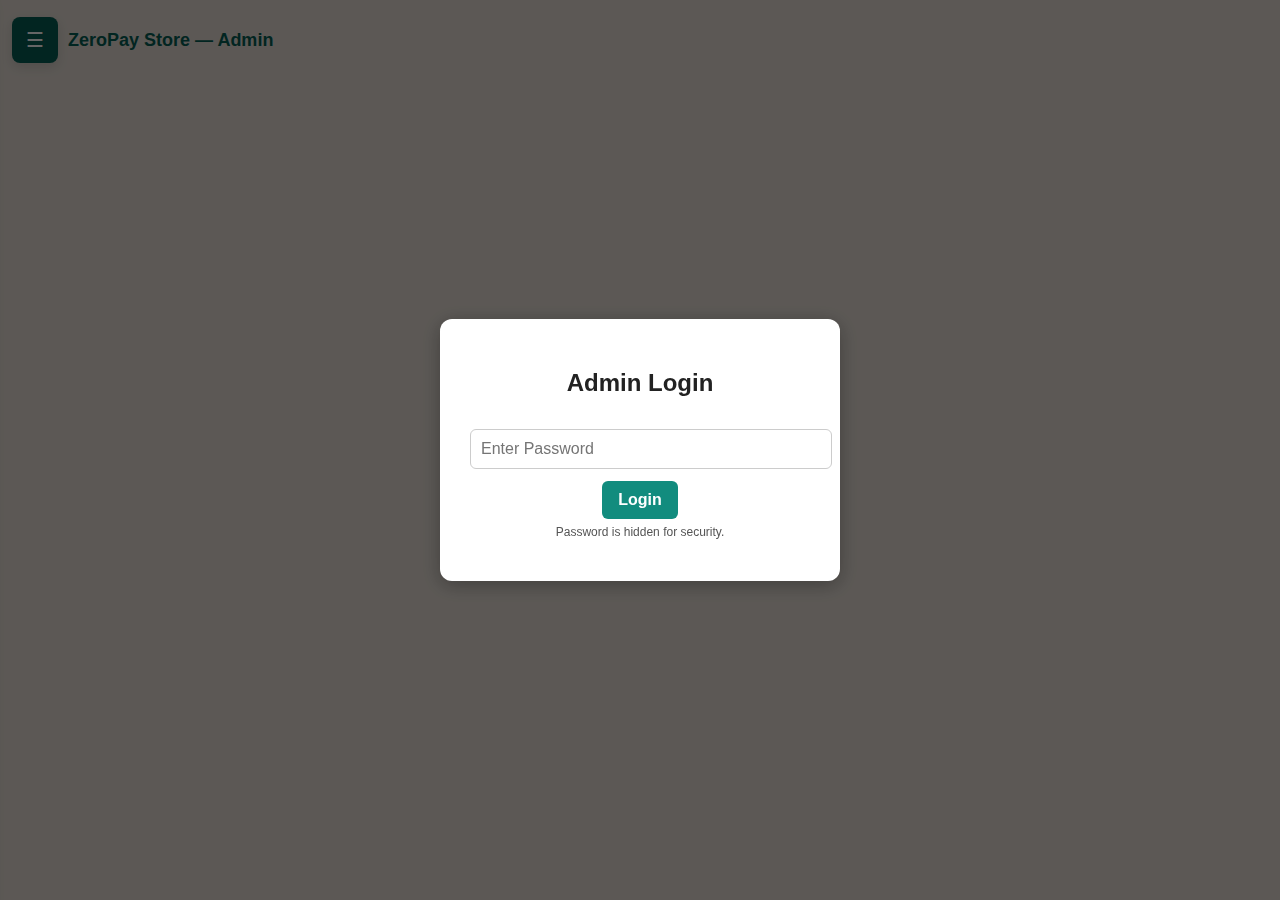
<file: admin.html>
<!doctype html>
<html lang="en">
<head>
<meta charset="utf-8" />
<meta name="viewport" content="width=device-width,initial-scale=1" />
<title>Admin — ZeroPay Store</title>
<style>
  :root{--wa-green:#128C7E;--wa-dark:#075E54;--bg:#e5ddd5}
  body, html{margin:0;padding:0;font-family:Arial,sans-serif;height:100%;background:var(--bg);color:#222}
  body{display:flex;flex-direction:column;}

  /* Login modal */
  #loginModal {
    position:fixed;top:0;left:0;width:100%;height:100%;
    background:rgba(0,0,0,0.6);display:flex;justify-content:center;align-items:center;z-index:9999;
  }
  #loginModal div {
    background:#fff;padding:30px;border-radius:12px;width:340px;text-align:center;box-shadow:0 4px 20px rgba(0,0,0,0.3);
  }
  #loginModal input {width:100%;padding:10px;margin:12px 0;border-radius:6px;border:1px solid #ccc;font-size:16px;}
  #loginModal button {padding:10px 16px;border:none;border-radius:6px;background:var(--wa-green);color:#fff;font-weight:bold;font-size:16px;cursor:pointer;}
  #loginModal button:hover{opacity:.95;}
  #loginModal p{margin-top:6px;font-size:13px;color:#555;}

  /* App layout */
  #appWrap{display:flex;flex:1;height:100vh;overflow:hidden}
  /* Drawer */
  .drawer-backdrop { position:fixed; inset:0; background:rgba(0,0,0,0.18); display:none; z-index:9995; }
  .drawer { position:fixed; left:0; top:0; height:100vh; width:300px; max-width:82%; transform:translateX(-105%); background:var(--wa-dark); color:#fff; padding:18px 12px; box-shadow:4px 0 20px rgba(0,0,0,0.2); z-index:10000; transition:transform .28s cubic-bezier(.2,.9,.3,1); display:flex; flex-direction:column; }
  .drawer.open { transform:translateX(0); }
  .drawer h2{ margin:6px 0 14px; font-size:20px; color:#fff; text-align:left; padding-left:6px }
  .drawer .menu-item{ background:transparent; border:0; color:#fff; padding:10px 12px; text-align:left; width:100%; display:block; font-size:15px; border-radius:8px; cursor:pointer; margin-bottom:6px; }
  .drawer .menu-item:hover{ background:rgba(255,255,255,0.06); }
  .drawer .menu-item.logout{ margin-top:auto; background:#c0392b; }
  .drawer .menu-item.logout:hover{ background:#e74c3c; }

  /* Topbar */
  #topbar{height:64px;display:flex;align-items:center;padding:8px 12px;background:transparent;gap:10px}
  #hamburger{width:46px;height:46px;border-radius:8px;border:0;background:var(--wa-dark);color:#fff;font-size:20px;display:flex;align-items:center;justify-content:center;cursor:pointer;box-shadow:0 4px 12px rgba(0,0,0,0.12)}
  #title { font-weight:700;color:var(--wa-dark);font-size:18px }

  /* main */
  #main { flex:1; padding:18px; overflow:auto; width:100%; height:calc(100vh - 64px); box-sizing:border-box; }
  #mainInner { max-width:1100px; margin:6px auto; }

  /* Products */
  .product-item{padding:12px;border-bottom:1px solid #eee;display:flex;justify-content:space-between;align-items:center;flex-wrap:wrap;background:#fff;border-radius:8px;margin-bottom:10px;box-shadow:0 2px 5px rgba(0,0,0,0.03);}
  .small{font-size:13px;color:#555;}
  button.inline{padding:6px 10px;border:none;border-radius:6px;background:var(--wa-green);color:#fff;font-weight:bold;cursor:pointer;margin:2px;transition:0.2s;}
  button.inline:hover{opacity:.9;}

  .admin-carousel img { width:90px; height:70px; object-fit:cover; border-radius:6px; border:1px solid #ccc; }
  .image-preview img { max-width:100px; margin-right:5px; margin-top:5px; border-radius:6px; border:1px solid #ccc; }

  input,textarea,select{padding:8px;border-radius:6px;border:1px solid #ccc;margin-bottom:8px;width:100%;font-size:14px;}
  textarea{resize:vertical; min-height:80px;}
  h3{margin-top:10px;color:var(--wa-dark);}

  /* Popup composer */
  #popupPreview { background:#fff;padding:12px;border-radius:8px;box-shadow:0 2px 10px rgba(0,0,0,0.06); }

  /* Ads preview area (top and bottom) */
  .ads-preview-container{margin:12px 0;display:flex;flex-direction:column;gap:12px}
  .ad-card{background:#fff;padding:10px;border-radius:8px;box-shadow:0 6px 18px rgba(0,0,0,0.05);display:flex;gap:12px;align-items:flex-start}
  .ad-media img, .ad-media video{max-width:160px;border-radius:8px}
  .ad-body{flex:1}
  .ad-actions{display:flex;gap:8px;align-items:center;margin-top:8px}
  .color-box{display:inline-block;width:18px;height:18px;border-radius:4px;border:1px solid #ccc;vertical-align:middle;margin-left:8px}

  /* Ads settings */
  .ads-section{background:#fff;padding:12px;border-radius:8px;box-shadow:0 6px 18px rgba(0,0,0,0.04);margin-bottom:12px}
  .ads-rows{display:flex;gap:8px;align-items:center;margin-bottom:8px}
  .ads-list{display:flex;flex-direction:column;gap:8px;margin-top:8px}

  @media(max-width:640px){
    .drawer{ width:82%; }
    #hamburger{width:44px;height:44px}
    #mainInner{ margin:6px 12px }
  }
</style>
</head>
<body>

<!-- Login Modal -->
<div id="loginModal" aria-hidden="false">
  <div>
    <h2>Admin Login</h2>
    <input type="password" id="adminPassword" placeholder="Enter Password" />
    <button id="loginBtn">Login</button>
    <p style="font-size:12px;color:#555;">Password is hidden for security.</p>
    <p id="loginError" style="color:red;font-size:13px;display:none;">Wrong password!</p>
  </div>
</div>

<!-- Drawer backdrop -->
<div id="drawerBackdrop" class="drawer-backdrop" style="display:none"></div>

<!-- Drawer (slide-out menu) -->
<div id="drawer" class="drawer" role="navigation" aria-label="Admin menu">
  <h2>ZeroPay Admin</h2>
  <button class="menu-item" data-action="home">Home</button>
  <button class="menu-item" data-action="products">Products</button>
  <button class="menu-item" data-action="add-product">Add Product</button>
  <button class="menu-item" data-action="popups">Pop-Ups</button>
  <button class="menu-item" data-action="ads">Ads Settings</button>
  <button class="menu-item" data-action="export">Export JSON</button>
  <button class="menu-item" data-action="reset">Reset Store</button>
  <button class="menu-item logout" data-action="logout">Logout</button>
  <div style="margin-top:12px;color:#dcefe9;font-size:12px;padding-left:6px">Tip: Export popup.json / ads.json and upload to your site root to publish to visitors.</div>
</div>

<!-- App wrapper -->
<div id="appWrap">

  <div style="flex:1;display:flex;flex-direction:column;">
    <div id="topbar">
      <button id="hamburger" title="Open menu">☰</button>
      <div id="title">ZeroPay Store — Admin</div>
    </div>

    <main id="main" role="main" tabindex="-1">
      <div id="mainInner">

        <!-- HOME view (shows ads preview + summary) -->
        <div id="homeView" style="display:none;">
          <h3>Dashboard Home</h3>
          <p class="small">Quick preview of ads and products.</p>

          <div class="ads-preview-container">
            <div>
              <strong>Top Ads Preview</strong>
              <div id="topAdsPreview"></div>
            </div>
            <div>
              <strong>Bottom Ads Preview</strong>
              <div id="bottomAdsPreview"></div>
            </div>
          </div>

          <h4 style="margin-top:14px">Products (quick)</h4>
          <div id="productListHome"></div>
        </div>

        <!-- Products view -->
        <div id="productList" style="display:none;"></div>

        <!-- ADD PRODUCT FORM -->
        <div id="addProductForm" style="display:none;">
          <h3>Add Product</h3>
          <input id="pname" placeholder="Name" />
          <input id="pprice" placeholder="Price" type="number" step="0.01" />
          <input id="pimage" placeholder="Image URLs (comma separated)" />
          <input id="pcurrency" placeholder="Currency (GHS, USD etc)" />
          <div class="image-preview" id="imagePreview"></div>
          <textarea id="pdesc" placeholder="Description"></textarea>
          <input id="ppayment" placeholder="Payment link (optional)" />
          <div style="display:flex;gap:8px;">
            <button id="addProduct" class="inline">Add Product</button>
            <button id="cancelAdd" class="inline" style="background:#999">Cancel</button>
          </div>
        </div>

        <!-- POPUP COMPOSER -->
        <div id="popupSection" style="display:none;">
          <h3>Send Pop-Up Notification</h3>
          <div id="popupComposer">
            <textarea id="popupText" placeholder="Pop-up message (title + short text)"></textarea>
            <input id="popupImg" placeholder="Image URL (optional)" />
            <input id="popupBtnText" placeholder="Button Text (optional)" />
            <input id="popupBtnLink" placeholder="Button Link (optional)" />
            <div style="display:flex;gap:8px;margin-top:8px;">
              <button id="sendPopupBtn" class="inline">Send Pop-Up (save to local)</button>
              <button id="publishPopupBtn" class="inline" style="background:var(--wa-dark)">Publish & Export popup.json</button>
            </div>
            <div style="margin-top:8px;font-size:13px;color:#555">Publishing exports <code>popup.json</code>. Upload that file to your host root so all site visitors get the popup automatically (recommended).</div>
            <h4 style="margin-top:12px;">Preview</h4>
            <div id="popupPreview" class="popup-preview">No preview yet.</div>
          </div>

          <h4 style="margin-top:18px;">Existing pop-ups (local)</h4>
          <div id="existingPopups"></div>
        </div>

        <!-- ADS SETTINGS VIEW -->
        <div id="adsSection" style="display:none;">
          <h3>Ads Settings (Top & Bottom)</h3>
          <p class="small">Configure Top Ads and Bottom Ads. Changes are saved to <code>localStorage</code> and exported via ads.json.</p>

          <div class="ads-section">
            <div style="display:flex;gap:8px;align-items:center;justify-content:space-between;">
              <strong>Top Ads</strong>
              <label style="font-size:13px"><input type="checkbox" id="topMultiple" /> Allow multiple (ticker)</label>
            </div>

            <div id="topAdsList" class="ads-list"></div>

            <div style="margin-top:8px;">
              <button id="addTopAd" class="inline">Add Top Ad</button>
              <button id="clearTopAds" class="inline" style="background:#999">Clear Top Ads</button>
            </div>
          </div>

          <div class="ads-section">
            <div style="display:flex;gap:8px;align-items:center;justify-content:space-between;">
              <strong>Bottom Ads</strong>
              <label style="font-size:13px"><input type="checkbox" id="bottomMultiple" /> Allow multiple (ticker)</label>
            </div>

            <div id="bottomAdsList" class="ads-list"></div>

            <div style="margin-top:8px;">
              <button id="addBottomAd" class="inline">Add Bottom Ad</button>
              <button id="clearBottomAds" class="inline" style="background:#999">Clear Bottom Ads</button>
            </div>
          </div>

          <div style="display:flex;gap:8px;margin-top:12px;">
            <button id="saveAdsBtn" class="inline">Save Ads</button>
            <button id="exportAdsBtn" class="inline" style="background:var(--wa-dark)">Export ads.json</button>
          </div>

          <h4 style="margin-top:14px">Live Preview</h4>
          <div id="adsLivePreview"></div>
        </div>

      </div>
    </main>
  </div>
</div>

<script>
/* ==================== Admin Enhanced (with Ads Settings) ==================== */

/* ---- Simple auth persistence ---- */
const LOGIN_PASSWORD = 'forgetme';
const loginModal = document.getElementById('loginModal');
const loginBtn = document.getElementById('loginBtn');
const loginError = document.getElementById('loginError');
const drawer = document.getElementById('drawer');
const drawerBackdrop = document.getElementById('drawerBackdrop');
const hamburger = document.getElementById('hamburger');
const mainEl = document.getElementById('main');

/* on load: if auth saved, skip modal */
if(localStorage.getItem('zp_admin_auth') === '1'){
  loginModal.style.display = 'none';
  initDashboard();
} else {
  loginModal.style.display = 'flex';
}

/* login */
loginBtn.onclick = () => {
  const pass = document.getElementById('adminPassword').value;
  if(pass === LOGIN_PASSWORD){
    // persist auth so refresh doesn't close page
    localStorage.setItem('zp_admin_auth', '1');
    loginModal.style.display = 'none';
    initDashboard();
  } else {
    loginError.style.display = 'block';
  }
};

/* Drawer open/close with persistence */
function openDrawer(){
  drawer.classList.add('open');
  drawerBackdrop.style.display = 'block';
  localStorage.setItem('zp_drawer_open', '1');
}
function closeDrawer(){
  drawer.classList.remove('open');
  drawerBackdrop.style.display = 'none';
  localStorage.setItem('zp_drawer_open', '0');
}
hamburger.addEventListener('click', (e)=>{ e.stopPropagation(); if(drawer.classList.contains('open')) closeDrawer(); else openDrawer(); });
drawerBackdrop.addEventListener('click', closeDrawer);
document.addEventListener('keydown', (e)=>{ if(e.key === 'Escape') closeDrawer(); });
document.getElementById('main').addEventListener('click', (e)=> { if(drawer.classList.contains('open')) closeDrawer(); });
drawer.addEventListener('click', (e)=> e.stopPropagation());

/* Menu wiring */
document.querySelectorAll('.drawer .menu-item').forEach(btn=>{
  btn.addEventListener('click', (e)=>{
    const action = btn.getAttribute('data-action');
    // set active view in localStorage (persist across refresh)
    localStorage.setItem('zp_admin_view', action);
    handleMenuAction(action);
    closeDrawer();
  });
});

/* utils to show/hide views */
function hideAllViews(){
  document.getElementById('homeView').style.display = 'none';
  document.getElementById('productList').style.display = 'none';
  document.getElementById('addProductForm').style.display = 'none';
  document.getElementById('popupSection').style.display = 'none';
  document.getElementById('adsSection').style.display = 'none';
}
function showView(name){
  hideAllViews();
  if(name === 'home') {
    document.getElementById('homeView').style.display = 'block';
    renderHome();
  } else if(name === 'products'){
    document.getElementById('productList').style.display = 'block';
    renderList();
  } else if(name === 'add-product'){
    document.getElementById('addProductForm').style.display = 'block';
  } else if(name === 'popups'){
    document.getElementById('popupSection').style.display = 'block';
    renderExistingPopups();
  } else if(name === 'ads'){
    document.getElementById('adsSection').style.display = 'block';
    renderAdsUI();
  }
  // remember last view
  localStorage.setItem('zp_admin_view', name);
  mainEl.focus();
}

/* handle menu actions */
function handleMenuAction(action){
  switch(action){
    case 'home': showView('home'); break;
    case 'products': showView('products'); break;
    case 'add-product': showView('add-product'); break;
    case 'popups': showView('popups'); break;
    case 'ads': showView('ads'); break;
    case 'export': exportJson(); break;
    case 'reset': resetStore(); break;
    case 'logout': doLogout(); break;
    default: showView('home');
  }
}

/* Persist drawer open state on load */
(function restoreDrawerState(){
  const open = localStorage.getItem('zp_drawer_open');
  if(open === '1') openDrawer(); else closeDrawer();
})();

/* ==================== Products & Popups (unchanged logic + small improvements) ==================== */
window.products = [];
let popups = JSON.parse(localStorage.getItem('zp_popups') || '[]');

async function loadInitial(){
  const stored = localStorage.getItem('zp_products');
  if(stored){
    window.products = JSON.parse(stored);
  }else{
    try{ const r=await fetch('products.json'); if(r.ok) window.products = await r.json(); }catch(e){ window.products=[]; }
  }
  renderList();
  renderExistingPopups();
}

/* Render product list (full) */
function renderList(){
  const el = document.getElementById('productList');
  el.innerHTML = '';
  if(!window.products || window.products.length===0){ el.innerHTML='<p>No products yet.</p>'; return; }

  window.products.forEach((p,i)=>{
    const row = document.createElement('div');
    row.className='product-item';
    const imagesHtml = `<div class="admin-carousel" id="admin-carousel-${i}" style="position:relative;display:inline-block;">
      <img src="${(p.images&&p.images[0])?escapeHtml(p.images[0]):(p.image? escapeHtml(Array.isArray(p.image)?p.image[0]:p.image) : 'https://via.placeholder.com/600x400?text=Product')}">
    </div>`;
    row.innerHTML=`
      <div style="display:flex;gap:8px;align-items:center;">
        ${imagesHtml}
        <div>
          <strong>${escapeHtml(p.name)}</strong>
          <div class="small">${p.currency || 'GHS'} ${Number(p.price).toFixed(2)}</div>
          <div class="small">ID: ${escapeHtml(p.id)}</div>
        </div>
      </div>
      <div>
        <button class="inline" data-edit="${i}">Edit</button>
        <button class="inline" data-delete="${i}" style="background:#c0392b">Delete</button>
      </div>
    `;
    el.appendChild(row);
  });

  // delegated listeners
  el.querySelectorAll('[data-edit]').forEach(btn => btn.addEventListener('click', ()=>{
    const i = Number(btn.getAttribute('data-edit'));
    editProduct(i);
  }));
  el.querySelectorAll('[data-delete]').forEach(btn => btn.addEventListener('click', ()=>{
    const i = Number(btn.getAttribute('data-delete'));
    deleteProduct(i);
  }));
}

/* Save products */
function save(){ localStorage.setItem('zp_products',JSON.stringify(window.products||[])); }

/* Image preview */
const pimage = document.getElementById('pimage');
if(pimage){
  pimage.addEventListener('input',()=>{
    const preview = document.getElementById('imagePreview');
    preview.innerHTML='';
    const urls = (pimage.value || '').split(',').map(u=>u.trim()).filter(u=>u);
    urls.forEach(url=>{ const img=document.createElement('img'); img.src=url; img.style.maxWidth='80px'; img.style.marginRight='6px'; preview.appendChild(img); });
  });
}

/* Add product */
const addBtn = document.getElementById('addProduct');
if(addBtn){
  addBtn.onclick = ()=>{
    const name = document.getElementById('pname').value.trim();
    const price = parseFloat(document.getElementById('pprice').value)||0;
    const images = (document.getElementById('pimage').value || '').split(',').map(u=>u.trim()).filter(u=>u);
    const currency = document.getElementById('pcurrency').value.trim() || 'GHS';
    const desc = document.getElementById('pdesc').value.trim();
    const payment = document.getElementById('ppayment').value.trim();
    if(!name) return alert('Name required');
    const id='p'+Date.now();
    const prod = {id,name,price,currency,description:desc,payment_link:payment};
    if(images.length>0){ prod.images = images; prod.image = images[0]; }
    else { prod.images = []; prod.image = ''; }
    window.products.push(prod);
    save();
    renderList();
    renderHome();
    // clear
    document.getElementById('pname').value=''; document.getElementById('pprice').value=''; document.getElementById('pimage').value=''; document.getElementById('pcurrency').value=''; document.getElementById('pdesc').value=''; document.getElementById('ppayment').value=''; document.getElementById('imagePreview').innerHTML='';
    showView('products');
    alert('Product added');
  };
}

/* Edit/Delete */
window.editProduct = function(i){
  const p = window.products[i];
  p.name = prompt('Name:',p.name)||p.name;
  p.price = parseFloat(prompt('Price:',p.price))||p.price;
  const imgs = prompt('Image URLs (comma separated):', (p.images && p.images.length)? p.images.join(',') : (p.image||'')) || '';
  p.images = imgs.split(',').map(x=>x.trim()).filter(x=>x);
  p.image = p.images[0] || p.image;
  p.currency = prompt('Currency:',p.currency)||p.currency;
  p.description = prompt('Description:',p.description)||p.description;
  p.payment_link = prompt('Payment Link:',p.payment_link||'')||p.payment_link;
  save(); renderList(); renderHome();
};

window.deleteProduct = function(i){ if(confirm('Delete this product?')){ window.products.splice(i,1); save(); renderList(); renderHome(); } };

/* Export / Reset / Logout */
function exportJson(){ const data=JSON.stringify(window.products||[],null,2); const blob=new Blob([data],{type:'application/json'}); const a=document.createElement('a'); a.href=URL.createObjectURL(blob); a.download='products.json'; a.click(); showView('products'); }
async function resetStore(){ if(!confirm("Reset store to default products.json?")) return; try{ const r=await fetch("products.json"); if(!r.ok) throw new Error('no file'); window.products=await r.json(); save(); renderList(); showView('products'); alert('Store reset to products.json'); }catch(e){ alert("Cannot reset: products.json missing."); } }
function doLogout(){ localStorage.removeItem('zp_admin_auth'); location.reload(); }

/* ---------------- Popups (same API) ---------------- */
function renderExistingPopups(){
  const list = document.getElementById('existingPopups');
  list.innerHTML = '';
  popups = JSON.parse(localStorage.getItem('zp_popups') || '[]');
  if(popups.length===0){ list.innerHTML = '<p>No pop-ups.</p>'; return; }
  popups.forEach((pp,i)=>{
    const d = document.createElement('div');
    d.style.padding='8px'; d.style.border='1px solid #ddd'; d.style.marginBottom='8px'; d.style.borderRadius='6px'; d.style.background='#fff';
    d.innerHTML = `<b>${escapeHtml(pp.text)}</b><div class="small">${pp.created}</div><div style="margin-top:6px"><button data-remove="${i}" style="background:#c0392b;color:#fff;padding:6px;border-radius:6px;border:0;cursor:pointer">Remove</button></div>`;
    list.appendChild(d);
  });
  list.querySelectorAll('[data-remove]').forEach(btn=> btn.addEventListener('click', (e)=>{ const idx = Number(btn.getAttribute('data-remove')); removePopup(idx); }));
}
window.removePopup = function(i){ if(!confirm('Remove this pop-up?')) return; popups.splice(i,1); localStorage.setItem('zp_popups', JSON.stringify(popups)); renderExistingPopups(); }
const sendPopupBtn = document.getElementById('sendPopupBtn');
if(sendPopupBtn){
  sendPopupBtn.addEventListener('click', ()=>{
    const ad = { text: document.getElementById('popupText').value || '', img: document.getElementById('popupImg').value || '', btnText: document.getElementById('popupBtnText').value || '', btnLink: document.getElementById('popupBtnLink').value || '', created: new Date().toISOString() };
    popups.push(ad);
    localStorage.setItem('zp_popups', JSON.stringify(popups));
    alert('Pop-up saved locally. Export popup.json and upload to your site root to broadcast to all visitors.');
    renderExistingPopups();
    showView('popups');
  });
}
const publishPopupBtn = document.getElementById('publishPopupBtn');
if(publishPopupBtn){
  publishPopupBtn.addEventListener('click', ()=>{
    const data = JSON.stringify(popups || [], null, 2);
    const blob = new Blob([data], {type: 'application/json'});
    const a = document.createElement('a'); a.href = URL.createObjectURL(blob); a.download = 'popup.json'; a.click();
    alert('popup.json downloaded. Upload it to your site root to publish pop-ups to all visitors.');
    showView('popups');
  });
}
function updatePreview(){ const txt = document.getElementById('popupText').value || ''; const img = document.getElementById('popupImg').value || ''; const btnText = document.getElementById('popupBtnText').value || ''; let html = `<b>${escapeHtml(txt)}</b><br/>`; if(img) html += `<img src="${escapeHtml(img)}" width="150" style="margin-top:6px; border-radius:6px;"/><br/>`; if(btnText) html += `<button style="margin-top:8px;padding:8px 10px;background:var(--wa-green);color:#fff;border:0;border-radius:6px">${escapeHtml(btnText)}</button>`; document.getElementById('popupPreview').innerHTML = html; }
document.getElementById('popupText').addEventListener('input', updatePreview);
document.getElementById('popupImg').addEventListener('input', updatePreview);
document.getElementById('popupBtnText').addEventListener('input', updatePreview);

/* ---------------- Ads Settings Implementation ---------------- */

const ADS_KEY = 'zp_ads'; // stored structure
/* structure:
{
  top: { multiple: boolean, items: [ { title, description, descColor, type:image|video|script, image, video, script, link, btnText, btnColor, enabled } ] },
  bottom: { same structure },
  autoplay: true
}
*/

function getAds(){ try{ const raw = localStorage.getItem(ADS_KEY); return raw ? JSON.parse(raw) : { top:{multiple:false,items:[]}, bottom:{multiple:false,items:[]}, autoplay:true }; }catch(e){ return { top:{multiple:false,items:[]}, bottom:{multiple:false,items:[]}, autoplay:true }; } }
function saveAds(obj){ localStorage.setItem(ADS_KEY, JSON.stringify(obj)); renderAdsPreview(); renderHome(); }

// helpers to create ad item UI
function createAdItemDom(section, adData, index){
  // adData may be undefined for a new item
  const wrapper = document.createElement('div');
  wrapper.style.border = '1px solid #eee';
  wrapper.style.padding = '8px';
  wrapper.style.borderRadius = '8px';
  wrapper.style.background = '#fff';
  wrapper.dataset.index = index;

  wrapper.innerHTML = `
    <div style="display:flex;gap:8px;align-items:center;">
      <input type="text" class="ad-title" placeholder="Ad title" value="${adData && adData.title ? escapeHtml(adData.title) : ''}" style="flex:1"/>
      <label style="font-size:13px;margin-left:4px">Enabled <input type="checkbox" class="ad-enabled" ${adData && adData.enabled ? 'checked' : ''}/></label>
    </div>
    <div style="margin-top:8px;">
      <textarea class="ad-desc" placeholder="Description">${adData && adData.description ? escapeHtml(adData.description) : ''}</textarea>
      <div style="display:flex;gap:8px;align-items:center;margin-top:6px;">
        <label>Desc color <input type="color" class="ad-desc-color" value="${adData && adData.descColor ? adData.descColor : '#111111'}"/></label>
        <label style="margin-left:12px">Button text <input type="text" class="ad-btn-text" placeholder="Buy Now" value="${adData && adData.btnText ? escapeHtml(adData.btnText) : ''}"/></label>
        <label>Button color <input type="color" class="ad-btn-color" value="${adData && adData.btnColor ? adData.btnColor : '#128C7E'}"/></label>
      </div>

      <div style="display:flex;gap:8px;align-items:center;margin-top:8px;">
        <label>Type:
          <select class="ad-type">
            <option value="image">Image</option>
            <option value="video">Video</option>
            <option value="script">Script</option>
          </select>
        </label>
        <input type="text" class="ad-image-url" placeholder="Image URL (for image type)" style="flex:1" />
        <input type="text" class="ad-video-url" placeholder="Video URL (for video type)" style="flex:1;display:none" />
      </div>

      <div style="margin-top:8px;">
        <textarea class="ad-script" placeholder="Script HTML (for script type)" style="display:none"></textarea>
        <input type="text" class="ad-link" placeholder="Custom link (any URL)" style="width:100%;margin-top:8px" value="${adData && adData.link ? escapeHtml(adData.link) : ''}" />
      </div>

      <div style="display:flex;gap:8px;justify-content:flex-end;margin-top:8px;">
        <button class="inline save-ad">Save</button>
        <button class="inline" style="background:#999" data-action="cancel">Cancel</button>
        <button class="inline" style="background:#c0392b" data-action="remove">Remove</button>
      </div>
    </div>
  `;

  // set initial type visibility
  const typeSel = wrapper.querySelector('.ad-type');
  const imgIn = wrapper.querySelector('.ad-image-url');
  const vidIn = wrapper.querySelector('.ad-video-url');
  const scrIn = wrapper.querySelector('.ad-script');

  if(adData && adData.type) typeSel.value = adData.type;
  updateTypeVisibility(typeSel.value, imgIn, vidIn, scrIn);

  typeSel.addEventListener('change', ()=> updateTypeVisibility(typeSel.value, imgIn, vidIn, scrIn));

  // populate image/video/script fields
  if(adData){
    if(adData.image) imgIn.value = adData.image;
    if(adData.video) vidIn.value = adData.video;
    if(adData.script) scrIn.value = adData.script;
  }

  // buttons
  wrapper.querySelector('[data-action="remove"]').addEventListener('click', ()=>{
    if(!confirm('Remove this ad?')) return;
    const ads = getAds();
    const list = (section === 'top') ? ads.top.items : ads.bottom.items;
    list.splice(index,1);
    saveAds(ads);
    renderAdsUI();
  });
  wrapper.querySelector('[data-action="cancel"]').addEventListener('click', ()=> {
    renderAdsUI(); // re-render to reset
  });
  wrapper.querySelector('.save-ad').addEventListener('click', ()=>{
    // gather data
    const newAd = {
      title: wrapper.querySelector('.ad-title').value.trim(),
      description: wrapper.querySelector('.ad-desc').value.trim(),
      descColor: wrapper.querySelector('.ad-desc-color').value,
      btnText: wrapper.querySelector('.ad-btn-text').value.trim(),
      btnColor: wrapper.querySelector('.ad-btn-color').value,
      type: wrapper.querySelector('.ad-type').value,
      image: wrapper.querySelector('.ad-image-url').value.trim(),
      video: wrapper.querySelector('.ad-video-url').value.trim(),
      script: wrapper.querySelector('.ad-script').value.trim(),
      link: wrapper.querySelector('.ad-link').value.trim(),
      enabled: wrapper.querySelector('.ad-enabled').checked
    };
    const ads = getAds();
    const list = (section === 'top') ? ads.top.items : ads.bottom.items;
    if(index >= 0 && index < list.length){
      list[index] = newAd;
    } else {
      list.push(newAd);
    }
    saveAds(ads);
    renderAdsUI();
  });

  return wrapper;
}

function updateTypeVisibility(type, imgEl, vidEl, scrEl){
  if(type === 'image'){ imgEl.style.display = 'block'; vidEl.style.display = 'none'; scrEl.style.display = 'none'; }
  else if(type === 'video'){ imgEl.style.display = 'none'; vidEl.style.display = 'block'; scrEl.style.display = 'none'; }
  else { imgEl.style.display = 'none'; vidEl.style.display = 'none'; scrEl.style.display = 'block'; }
}

/* render Ads UI (editor) */
function renderAdsUI(){
  const ads = getAds();
  // top multiple checkbox
  document.getElementById('topMultiple').checked = !!ads.top.multiple;
  document.getElementById('bottomMultiple').checked = !!ads.bottom.multiple;

  const topList = document.getElementById('topAdsList');
  const bottomList = document.getElementById('bottomAdsList');
  topList.innerHTML = ''; bottomList.innerHTML = '';

  // ensure at least one entry for single mode (empty)
  if(!ads.top.items || !Array.isArray(ads.top.items)) ads.top.items = [];
  if(!ads.bottom.items || !Array.isArray(ads.bottom.items)) ads.bottom.items = [];

  // add existing
  ads.top.items.forEach((ad,i)=> topList.appendChild(createAdItemDom('top', ad, i)));
  ads.bottom.items.forEach((ad,i)=> bottomList.appendChild(createAdItemDom('bottom', ad, i)));

  // show add buttons state
  // if multiple false and there is already one, disable addTopAd
  document.getElementById('addTopAd').disabled = (!ads.top.multiple && ads.top.items.length >= 1);
  document.getElementById('addBottomAd').disabled = (!ads.bottom.multiple && ads.bottom.items.length >= 1);

  // bind add / clear
  document.getElementById('addTopAd').onclick = ()=>{
    const ads2 = getAds();
    if(!ads2.top.multiple && ads2.top.items.length >= 1){ alert('Multiple disabled. Clear first to add new ad.'); return; }
    ads2.top.items.push({ title:'', description:'', descColor:'#111111', type:'image', image:'', video:'', script:'', link:'', btnText:'', btnColor:'#128C7E', enabled:true });
    saveAds(ads2);
    renderAdsUI();
  };
  document.getElementById('addBottomAd').onclick = ()=>{
    const ads2 = getAds();
    if(!ads2.bottom.multiple && ads2.bottom.items.length >= 1){ alert('Multiple disabled. Clear first to add new ad.'); return; }
    ads2.bottom.items.push({ title:'', description:'', descColor:'#111111', type:'image', image:'', video:'', script:'', link:'', btnText:'', btnColor:'#128C7E', enabled:true });
    saveAds(ads2);
    renderAdsUI();
  };
  document.getElementById('clearTopAds').onclick = ()=>{
    if(!confirm('Clear all top ads?')) return;
    const ads2 = getAds(); ads2.top.items = []; saveAds(ads2); renderAdsUI();
  };
  document.getElementById('clearBottomAds').onclick = ()=>{
    if(!confirm('Clear all bottom ads?')) return;
    const ads2 = getAds(); ads2.bottom.items = []; saveAds(ads2); renderAdsUI();
  };

  // toggle multiple checkboxes
  document.getElementById('topMultiple').onchange = (e)=>{
    const ads2 = getAds(); ads2.top.multiple = e.target.checked; saveAds(ads2); renderAdsUI();
  };
  document.getElementById('bottomMultiple').onchange = (e)=>{
    const ads2 = getAds(); ads2.bottom.multiple = e.target.checked; saveAds(ads2); renderAdsUI();
  };

  // save / export
  document.getElementById('saveAdsBtn').onclick = ()=> { const ads2 = getAds(); saveAds(ads2); alert('Ads saved'); };
  document.getElementById('exportAdsBtn').onclick = ()=> {
    const data = JSON.stringify(getAds(), null, 2);
    const blob = new Blob([data], {type: 'application/json'}); const a = document.createElement('a'); a.href = URL.createObjectURL(blob); a.download = 'ads.json'; a.click();
    alert('ads.json downloaded. Upload to site root to publish.');
  };

  // show live preview
  renderAdsPreview();
}

/* ads preview rendering for admin & home */
function renderAdsPreview(){
  const ads = getAds();
  const topPreview = document.getElementById('topAdsPreview');
  const bottomPreview = document.getElementById('bottomAdsPreview');
  const livePreview = document.getElementById('adsLivePreview');
  topPreview.innerHTML = ''; bottomPreview.innerHTML = ''; livePreview.innerHTML = '';

  function renderListToContainer(list, container){
    if(!list || list.length===0){ container.innerHTML = '<div class="small" style="padding:8px">No ads configured.</div>'; return; }
    list.forEach((ad, i)=>{
      if(!ad.enabled) return;
      const card = document.createElement('div'); card.className = 'ad-card';
      const media = document.createElement('div'); media.className = 'ad-media';
      const body = document.createElement('div'); body.className = 'ad-body';
      body.innerHTML = `<div style="font-weight:800">${escapeHtml(ad.title||'')}</div><div style="color:${ad.descColor||'#111'}">${escapeHtml(ad.description||'')}</div>`;
      if(ad.type === 'image' && ad.image){
        const img = document.createElement('img'); img.src = ad.image; media.appendChild(img);
      } else if(ad.type === 'video' && ad.video){
        const vid = document.createElement('video'); vid.src = ad.video; vid.controls = true; vid.autoplay = true; vid.muted = true; vid.loop = true; vid.style.maxWidth='220px'; media.appendChild(vid);
      } else if(ad.type === 'script' && ad.script){
        const wrapper = document.createElement('div'); wrapper.innerHTML = ad.script; media.appendChild(wrapper);
      }
      // button
      const actions = document.createElement('div'); actions.className = 'ad-actions';
      if(ad.btnText){
        const btn = document.createElement('a'); btn.href = ad.link || '#'; btn.innerText = ad.btnText; btn.style.display='inline-block'; btn.style.padding='8px 12px'; btn.style.borderRadius='6px'; btn.style.background = ad.btnColor || '#128C7E'; btn.style.color='#fff'; btn.style.textDecoration='none';
        actions.appendChild(btn);
      }
      card.appendChild(media);
      card.appendChild(body);
      card.appendChild(actions);
      container.appendChild(card);
    });
  }

  renderListToContainer(ads.top.items, topPreview);
  renderListToContainer(ads.bottom.items, bottomPreview);
  // live preview shows both
  const liveTopWrap = document.createElement('div'); liveTopWrap.innerHTML = '<strong>Top Ads</strong>'; livePreview.appendChild(liveTopWrap);
  renderListToContainer(ads.top.items, livePreview);
  const liveBottomWrap = document.createElement('div'); liveBottomWrap.innerHTML = '<strong style="margin-top:8px;display:block">Bottom Ads</strong>'; livePreview.appendChild(liveBottomWrap);
  renderListToContainer(ads.bottom.items, livePreview);
}

/* render home: product summary + ads */
function renderHome(){
  // products quick
  const pl = document.getElementById('productListHome'); pl.innerHTML = '';
  if(window.products && window.products.length){
    window.products.slice(0,6).forEach(p=>{
      const div = document.createElement('div'); div.className='product-item'; div.style.marginBottom='8px';
      div.innerHTML = `<div><strong>${escapeHtml(p.name)}</strong><div class="small">${p.currency||'GHS'} ${Number(p.price).toFixed(2)}</div></div>`;
      pl.appendChild(div);
    });
  } else pl.innerHTML = '<p class="small">No products yet.</p>';

  // ads preview
  renderAdsPreview();
}

/* ---------------- Initial boot and view restore ---------------- */
function initDashboard(){
  loadInitial();
  // restore last view
  const last = localStorage.getItem('zp_admin_view') || 'home';
  // apply drawer open state
  const drawOpen = localStorage.getItem('zp_drawer_open') === '1';
  if(drawOpen) openDrawer(); else closeDrawer();
  showView(last);
}

/* ---------------- Helper functions ---------------- */
function escapeHtml(s){ if(!s) return ''; return String(s).replace(/[&<>"']/g, c=>({'&':'&amp;','<':'&lt;','>':'&gt;','"':'&quot;',"'":"&#39;"}[c])); }

/* init if already logged in */
if(localStorage.getItem('zp_admin_auth') === '1') initDashboard();

</script>
</body>
</html>
</file>
